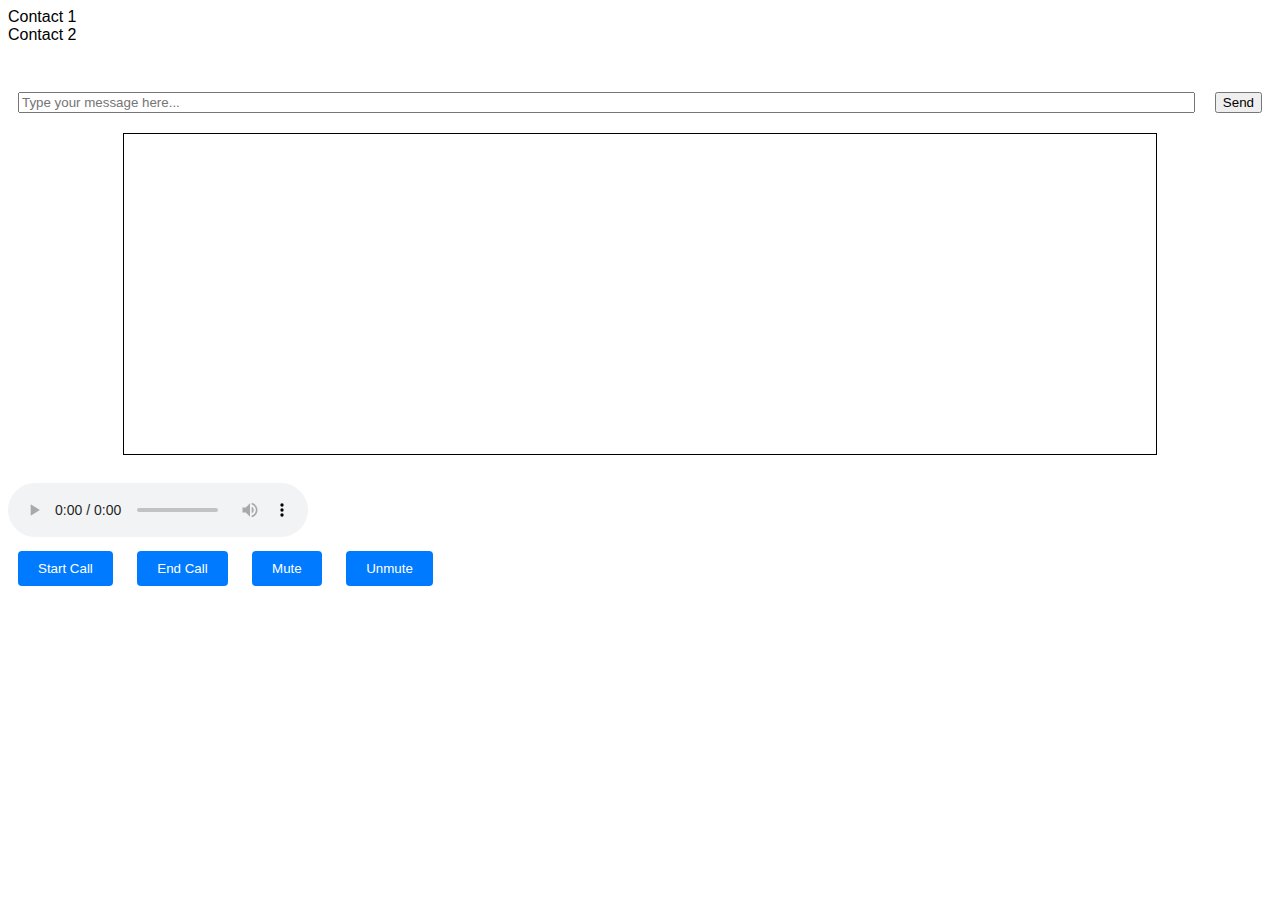
<file: src/main/resources/templates/index.html>
<!DOCTYPE html>
<html xmlns:th="http://www.thymeleaf.org" xmlns="http://www.w3.org/1999/html" lang="en">
<head>
<!--  <th:block th:replace="~{fragments/head}"></th:block>-->
  <meta charset="UTF-8"/>
  <meta name="viewport" content="width=device-width, initial-scale=1.0"/>
  <meta name="_csrf" th:content="${_csrf.token}"/>

  <link rel="stylesheet" href="../static/css/styles.css" type="text/css"  >
  <title>P2P Chat</title>
</head>

<body>
<main role="main">
  <div id="contacts">
    <div class="contact" data-id="1">Contact 1</div>
    <div class="contact" data-id="2">Contact 2</div>
    <!-- Add more contacts as needed -->
  </div>
  <br>
<form id="message-form">
  <input type="text" id="message-input" placeholder="Type your message here...">
  <button type="submit" id="send">Send</button>
</form>
  <div id="chat-box" style="height: 300px; overflow: auto; border: 1px solid black; padding: 10px;">
    <!-- Messages will be added here dynamically -->
  </div>

  <br>
  <audio id="remoteAudio" controls autoplay></audio>
  <br>
<button id="start-button">Start Call</button>
<button id="end-button">End Call</button>
<button id="mute-button">Mute</button>
<button id="unmute-button">Unmute</button>
</main>

<script src="../static/js/signalingService.js" type="text/javascript"></script>
<script src="../static/js/callService.js" type="text/javascript"></script>
<script src="../static/js/main.js" type="text/javascript"></script>
<script src="../static/js/message.js" type="text/javascript"></script>

</body>
</html>
</file>
<file: src/main/resources/static/css/styles.css>
body {
    font-family: Arial, sans-serif;
}

#chat-box {
    width: 80%;
    height: 400px;
    border: 1px solid #cccccc;
    padding: 10px;
    margin: 10px auto;
    overflow: auto;
}

#message-form {
    display: flex;
    justify-content: center;
    margin-top: 20px;
}

#message-input {
    flex-grow: 1;
    margin-right: 10px;
}

input, button {
    margin: 10px;
}

/* buttons */
#start-button, #end-button, #mute-button, #unmute-button {
    padding: 10px 20px;
    background-color: #007bff;
    color: #fff;
    border: none;
    border-radius: 4px;
    cursor: pointer;
}

#start-button:hover, #end-button:hover, #mute-button:hover, #unmute-button:hover {
    background-color: #0056b3;
}

#start-button:disabled, #end-button:disabled, #mute-button:disabled, #unmute-button:disabled {
    background-color: #ccc;
    cursor: not-allowed;
}
</file>
